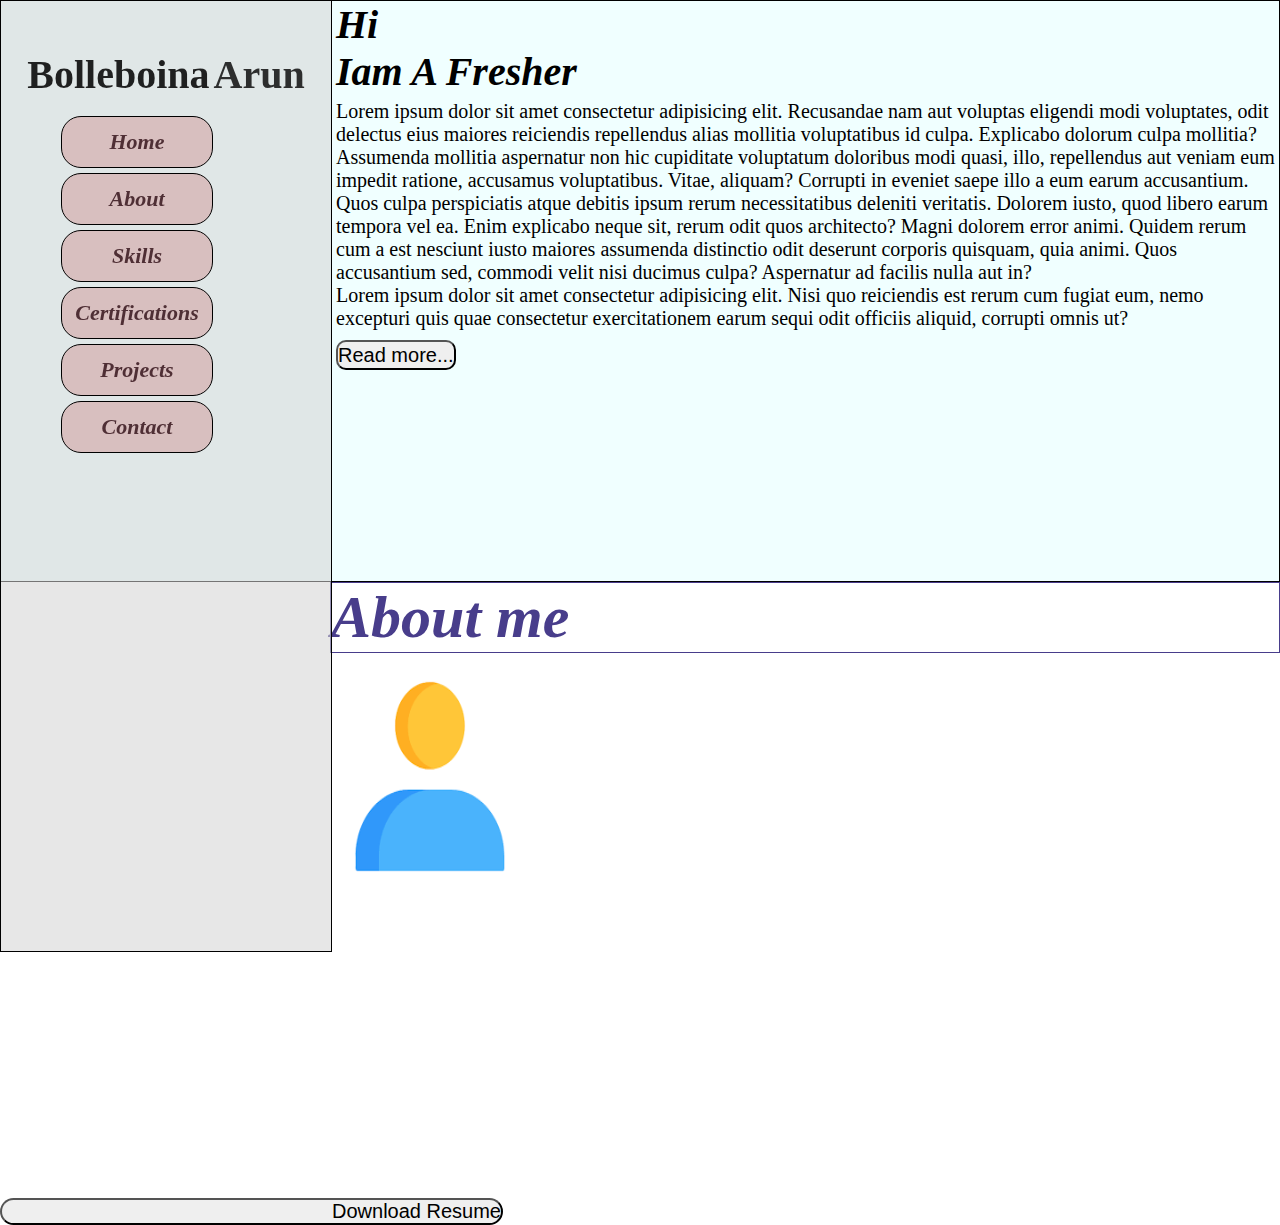
<file: index.html>
<!DOCTYPE html>
<html lang="en">
<head>
    <meta charset="UTF-8">
    <meta name="viewport" content="width=device-width, initial-scale=1.0">
    <title>Document</title>
    <link rel="stylesheet" href="style.css">
</head>
<body>
    <ul>
        <center>
        <span id="text1">Bolleboina</span>
        <span id="text2">Arun</span>
        </center>
        <br>
        <li><a href="#Home">Home</a></li>
        <li><a href="#About">About</a></li>
        <li><a href="">Skills</a></li>
        <li><a href="">Certifications</a></li>
        <li><a href="">Projects</a></li>
        <li><a href="contact.html">Contact</a></li>
    </ul>
    <div>
    <section id="Home">
        <h1 id="text3">Hi</h1>
        <h1 id="text4">Iam A Fresher</h1>
        <P id="text5">Lorem ipsum dolor sit amet consectetur adipisicing elit. Recusandae nam aut voluptas eligendi modi voluptates, odit delectus eius maiores reiciendis repellendus alias mollitia voluptatibus id culpa. Explicabo dolorum culpa mollitia?
        Assumenda mollitia aspernatur non hic cupiditate voluptatum doloribus modi quasi, illo, repellendus aut veniam eum impedit ratione, accusamus voluptatibus. Vitae, aliquam? Corrupti in eveniet saepe illo a eum earum accusantium.
        Quos culpa perspiciatis atque debitis ipsum rerum necessitatibus deleniti veritatis. Dolorem iusto, quod libero earum tempora vel ea. Enim explicabo neque sit, rerum odit quos architecto? Magni dolorem error animi.
        Quidem rerum cum a est nesciunt iusto maiores assumenda distinctio odit deserunt corporis quisquam, quia animi. Quos accusantium sed, commodi velit nisi ducimus culpa? Aspernatur ad facilis nulla aut in?</P>
        <p id="text6">Lorem ipsum dolor sit amet consectetur adipisicing elit. Nisi quo reiciendis est rerum cum fugiat eum, nemo excepturi quis quae consectetur exercitationem earum sequi odit officiis aliquid, corrupti omnis ut?</p>
        <button id="text7"> Read more...</button>
    </section>
    <section id="About"><h1 id="Aboutme">About me</h1>
    <img src="image.png" alt=""height="250px" width="200px"></section>
    <br><br>
    <button id="bt1">Download Resume</button>
   
    </div>
</body>
</html>
</file>
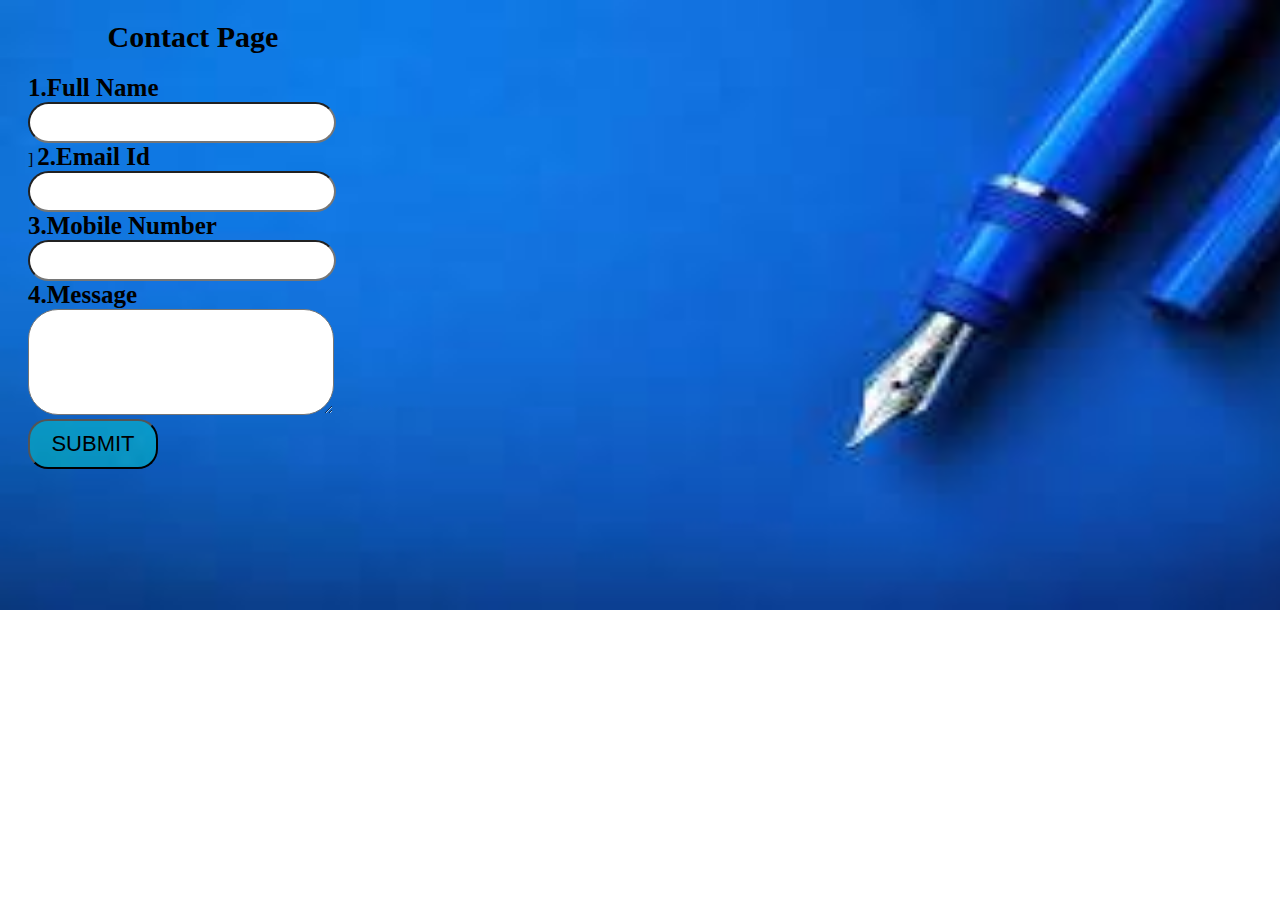
<file: contact.html>
<!DOCTYPE html>
<html lang="en">
<head>
    <meta charset="UTF-8">
    <meta name="viewport" content="width=device-width, initial-scale=1.0">
    <title>Document</title>
    <link rel="stylesheet" href="contact.css">
</head>
<body>
    <form action="">
        <h1>Contact Page</h1>
        <label for="">1.Full Name</label><br>
        <input type="text"><br>]
        <label for="">2.Email Id</label><br>
        <input type="email"><br>
        <label for="">3.Mobile Number</label><br>
        <input type="tel"><br>
        <label for="">4.Message</label><br>
        <textarea name="" id=""></textarea><br>
        <button>SUBMIT</button>
    </form>
    
</body>
</html>
</file>
<file: style.css>
*{
    padding: 0px;
    margin: 0px;
}
ul{
    border: solid 1px;
    width:330px;
    position: fixed;
    height: 100%;
    background-color: rgba(211, 211, 211, 0.554);
    padding-top: 50px;
    list-style: none;
}
#text1{
    color: rgba(0, 0, 0, 0.858);
    font-size: 40px;
    font-weight: bolder;
    
}
#text2{
    color: rgba(0, 0, 0, 0.801);
    font-size: 40px;
    font-weight: bolder;
    
}
ul li{
    border: solid 1px black;
    height: 50px;
    width: 150px;
    margin-left: 60px;
    background-color: rgb(216, 191, 191);
    text-align: center;
    line-height: 50px;
    border-radius: 20px;
    margin-bottom: 5px;

}
ul li a{
    color:rgb(79, 47, 53);
    font-size: 22px;
    font-weight: bold;
    text-decoration: none;
    font-style: oblique;
}
ul li:hover{
    background-color: rgb(255, 240, 240);
}
#Home{
    border: solid 1px;
    height: 580px;
    background-color: azure;
    padding-left: 335px;
    font-style: italic;
}
#text3{
    
    font-size: 40px;
    font-style: calc();
    
}
#text4{

    
    font-size: 40px;
    font-style: inherit;
    margin-bottom: 5px;
}
#text5{
    font-style: normal;
    font-size: 20px;
}
#text6{
    font-style: normal;
    font-size: 20px;
    margin-bottom: 10px;
}
#text7{
    font-size: 20px;
    height: 30px;
    border-radius: 10px;
    
}
#About{
    border: 1px;
    height: 580px;
    padding-left: 330px;
    font-weight: bold;
    
}
#Aboutme{
    font-size: 60px;
    color: darkslateblue;
    font-style: italic;
    border: solid 1px;

}
#bt1{
    padding-left: 330px;
    font-size: 20px;
    border-radius: 20px;
}
html{
    scroll-behavior: smooth;
}
</file>
<file: contact.css>
body{
 background-image: url(penbg.jpg);
 background-repeat: no-repeat;
 background-size: 1350px 610px;
}
form{
    margin-right: 100px;
    padding-left: 20px;
    width: 330px;
}
label{
    font-size: 25px;
    font-weight: bolder;
    color: black;
}
input{
    height: 35px;
    width: 300px;
    border-radius: 30px;
}
textarea{
    height: 100px;
    width: 300px;
    border-radius: 30px;
}
button{
    height: 50px;
    width: 130px;
    font-size: 22px;
    border-radius: 20px;
    background-color: rgba(0, 255, 213, 0.348);
}
h1{
    text-align: center;
    font-size: 30px;
    font-style: inherit;
    font-weight: bold;
}
</file>
